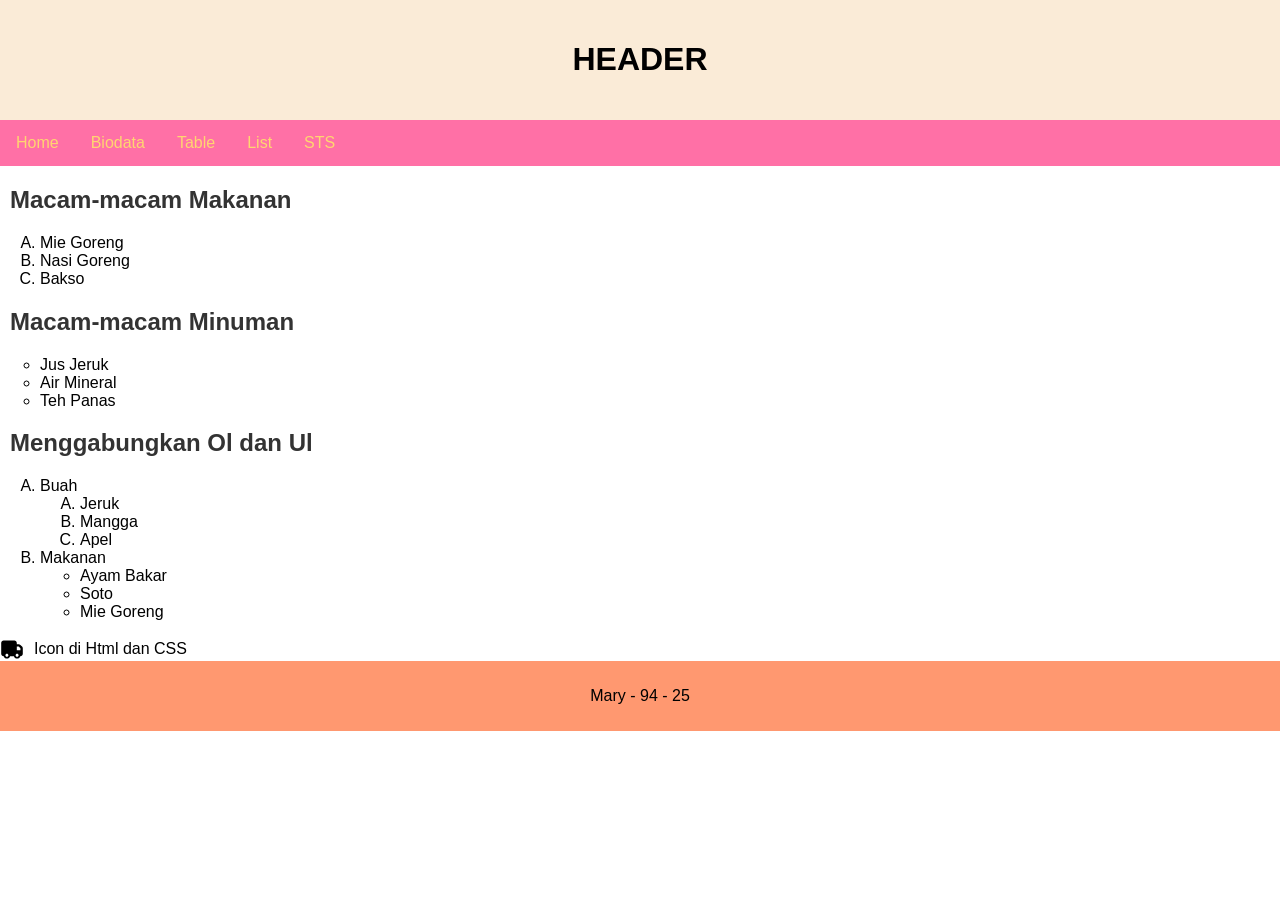
<file: list.html>
<!DOCTYPE html>
<html>
    <head>
        <title>LAYOUT HTML DAN CSS</title>
        <link rel="stylesheet" href="index.css">
    </head>
    <body>
        <div class="header">
            <h1>HEADER</h1>
        </div>
        

        <div class="topnav">
            <a href="index.html">Home</a>
            <a href="biodata.html">Biodata</a>
            <a href="table.html">Table</a>
            <a href="list.html">List</a>
            <a href="sts_94_25.html">STS</a>
        </div>
        <!-- Orderlist (ol) : type list angka dan huruf (1, A, a, I, i) 
             Unorderlist (ul) : type list symbol (disc, circle, square) -->
        <h2>Macam-macam Makanan</h2>
        <ol type="a">
            <li>Mie Goreng</li>
            <li>Nasi Goreng</li>
            <li>Bakso</li>
        </ol>
        
        <h2>Macam-macam Minuman</h2>
        <ul type="circle">
            <li>Jus Jeruk</li>
            <li>Air Mineral</li>
            <li>Teh Panas</li>
        </ul>
        <h2>Menggabungkan Ol dan Ul</h2>
        <ol>
            <li>Buah</li>
                <ol  type="a">
                    <li>Jeruk</li>
                    <li>Mangga</li>
                    <li>Apel</li>
                </ol>
            <li>Makanan</li>
                <ul>
                    <li>Ayam Bakar</li>
                    <li>Soto</li>
                    <li>Mie Goreng</li>
                </ul>
        </ol>

<div class="icon-text-container">
    <svg xmlns="http://www.w3.org/2000/svg" viewBox="0 0 640 640">
        <path d="M32 160C32 124.7 60.7 96 96 96L384 96C419.3 96 448 124.7 448 160L448 192L498.7 192C515.7 192 532 198.7 544 210.7L589.3 256C601.3 268 608 284.3 608 301.3L608 448C608 483.3 579.3 512 544 512L540.7 512C530.3 548.9 496.3 576 456 576C415.7 576 381.8 548.9 371.3 512L268.7 512C258.3 548.9 224.3 576 184 576C143.7 576 109.8 548.9 99.3 512L96 512C60.7 512 32 483.3 32 448L32 160zM544 352L544 301.3L498.7 256L448 256L448 352L544 352zM224 488C224 465.9 206.1 448 184 448C161.9 448 144 465.9 144 488C144 510.1 161.9 528 184 528C206.1 528 224 510.1 224 488zM456 528C478.1 528 496 510.1 496 488C496 465.9 478.1 448 456 448C433.9 448 416 465.9 416 488C416 510.1 433.9 528 456 528z"/>
    </svg>
    <span>Icon di Html dan CSS</span>
</div>








<div class="footer">
    <p>Mary - 94 - 25</p>
</div>
</file>
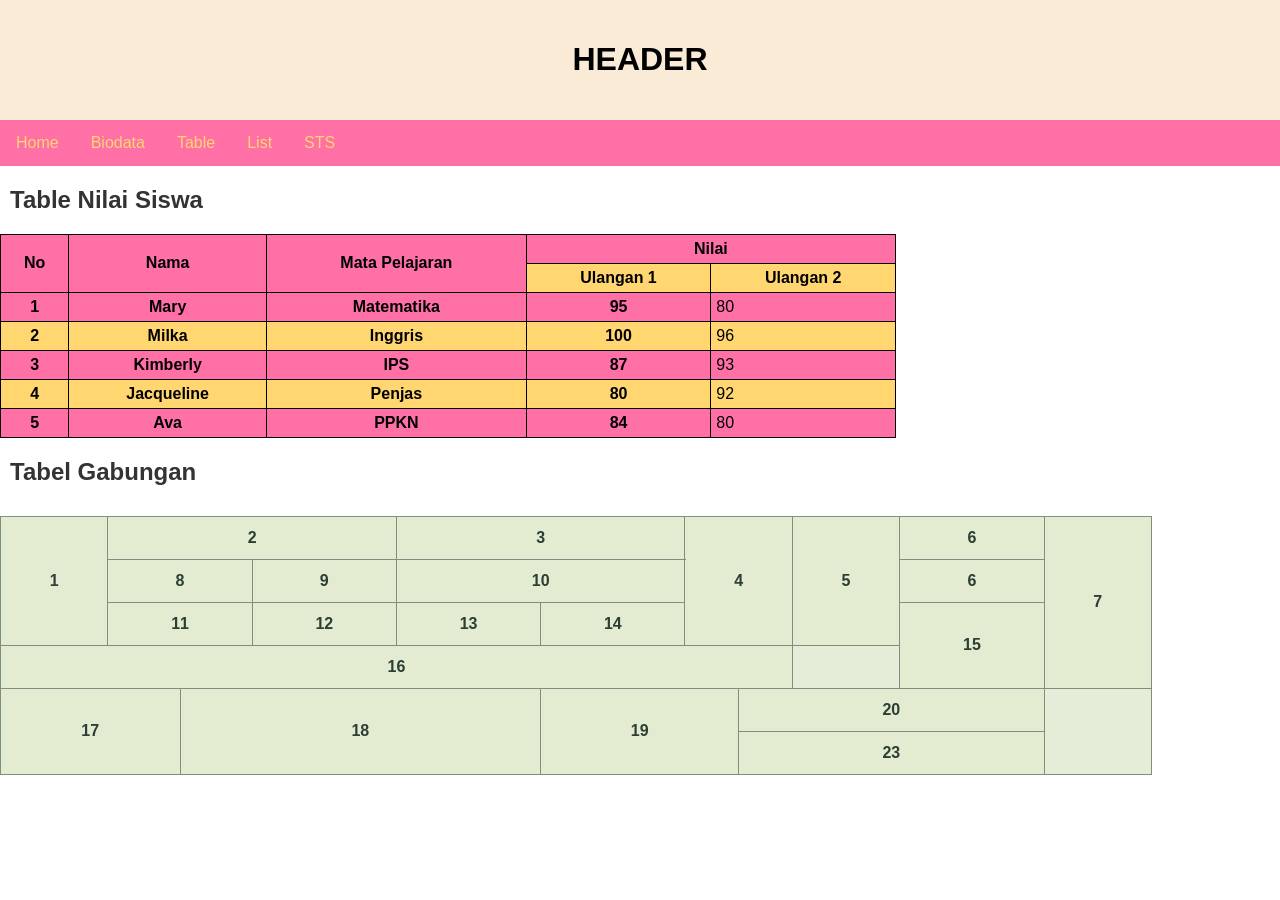
<file: table.html>
<!DOCTYPE html>
<html>
    <head>
        <title>LAYOUT HTML DAN CSS</title>
        <link rel="stylesheet" href="index.css">
    </head>
    <body>
        <div class="header">
            <h1>HEADER</h1>
        </div>
        
        <div class="topnav">
            <a href="index.html">Home</a>
            <a href="biodata.html">Biodata</a>
            <a href="table.html">Table</a>
            <a href="list.html">List</a>
            <a href="sts_94_25.html">STS</a>
        </div>
        
        <!-- Tabel Nilai Siswa -->
        <h2>Table Nilai Siswa</h2>
        <table>
            <tr>
                <th rowspan="2">No</th>
                <th rowspan="2">Nama</th>
                <th rowspan="2">Mata Pelajaran</th>
                <th colspan="2">Nilai</th>
            </tr>
            <tr>
                <th>Ulangan 1</th>
                <th>Ulangan 2</th>
            </tr>
            <tr>
                <th>1</th>
                <th>Mary</th>
                <th>Matematika</th>
                <th>95</th>
                <td>80</td>
            </tr>
            <tr>
                <th>2</th>
                <th>Milka</th>
                <th>Inggris</th>
                <th>100</th>
                <td>96</td>
            </tr>
            <tr>
                <th>3</th>
                <th>Kimberly</th>
                <th>IPS</th>
                <th>87</th>
                <td>93</td>
            </tr>
            <tr>
                <th>4</th>
                <th>Jacqueline</th>
                <th>Penjas</th>
                <th>80</th>
                <td>92</td>
            </tr>
            <tr>
                <th>5</th>
                <th>Ava</th>
                <th>PPKN</th>
                <th>84</th>
                <td>80</td>
            </tr>
        </table>

        <!-- Tabel Gabungan -->
        <h2>Tabel Gabungan</h2>
        <table class="tabel-gabungan">
            <!-- Row 1 -->
            <tr>
                <td rowspan="3" colspan="2">1</td>
                <td colspan="4">2</td>
                <td colspan="3">3</td>
                <td rowspan="3" colspan="2">4</td>
                <td rowspan="3">5</td>
                <td colspan="2">6</td>
                <td rowspan="4">7</td>
            </tr>
            <!-- Row 2 -->
            <tr>
                <td colspan="2">8</td>
                <td colspan="2">9</td>
                <td colspan="3">10</td>
                <td colspan="2">6</td>
            </tr>
            <!-- Row 3 -->
            <tr>
                <td colspan="2">11</td>
                <td colspan="2">12</td>
                <td>13</td>
                <td colspan="2">14</td>
                <td colspan="2" rowspan="2">15</td>
            </tr>
            <!-- Row 4 -->
            <tr>
                <td colspan="11">16</td>
            </tr>
            <!-- Row 5 -->
            <tr>
                <td colspan="3" rowspan="2">17</td>
                <td colspan="4" rowspan="2">18</td>
                <td colspan="3" rowspan="2">19</td>
                <td colspan="4">20</td>
            </tr>
            <!-- Row 6 -->
            <tr>
                <td colspan="4">23</td>
            </tr>
        </table>
    </body>
</html>
</file>
<file: index.css>
* {
    box-sizing: border-box;
}

body {
    margin: 0;
    font-family: 'Trebuchet MS', 'Lucida Sans Unicode', 'Lucida Grande', 'Lucida Sans', Arial, sans-serif;
    background-size: cover;
    background-position: center;
}

/* style header */
.header {
    background-color: antiquewhite;
    padding: 20px;
    text-align: center;
}

/* style untuk navigator menu */
.topnav {
    overflow: hidden;
    background-color: rgb(255, 112, 166);
}

.topnav a {
    float: left;
    display: block;
    color: rgb(255, 214, 112);
    text-align: center;
    padding: 14px 16px;
    text-decoration: none;
}

.topnav a:hover {
    background-color: rgb(112, 214, 255);
    color: rgb(255, 152, 112);
}

/* style pada content */
.column {
    float: left;
    padding: 10px;
}

.column.side {
    width: 25%;
}

.column.middle {
    width: 50%;
}

.row::after {
    content: "";
    display: table;
    clear: both;
}

.footer {
    background-color: rgb(255, 152, 112);
    padding: 10px;
    text-align: center;
}

/* Style pada Table Nilai Siswa (Not Centered) */
table {
    border-collapse: collapse;
    width: 70%;
    margin: 20px 0; /* Align left with some top/bottom space */
}

table, th, td {
    border: 1px solid Black;
}

th, td {
    padding: 5px;
}

tr {
    background-color: rgb(255, 112, 166);
}

tr:nth-child(even) {
    background-color: rgb(255, 214, 112);
}

tr:hover {
    background-color: rgb(255, 152, 112);
}

ol {
    list-style-type: upper-latin;
}

.icon-text-container {
    display: flex;
    align-items: center; 
    gap: 10px; 
}

.icon-text-container svg {
    width: 24px;  
    height: 24px; 
    fill: currentColor; 
}

/* Style Khusus untuk Tabel Gabungan (Not Centered) */
.tabel-gabungan {
    width: 90%;
    margin: 30px 0; /* Align left with some top/bottom space */
    border-collapse: collapse;
    background-color: #e5ecd8;
}

.tabel-gabungan, .tabel-gabungan th, .tabel-gabungan td {
    border: 1px solid #7c9082;
    text-align: center;
    padding: 12px 8px;
    font-weight: bold;
    color: #2c3e35;
}

.tabel-gabungan td {
    background-color: #e3ebd0;
}

.tabel-gabungan tr:hover td {
    background-color: #d1dcbc;
}

/* Headings Left Aligned */
h2 {
    text-align: left;
    color: #333;
    margin-left: 10px;
}
</file>
